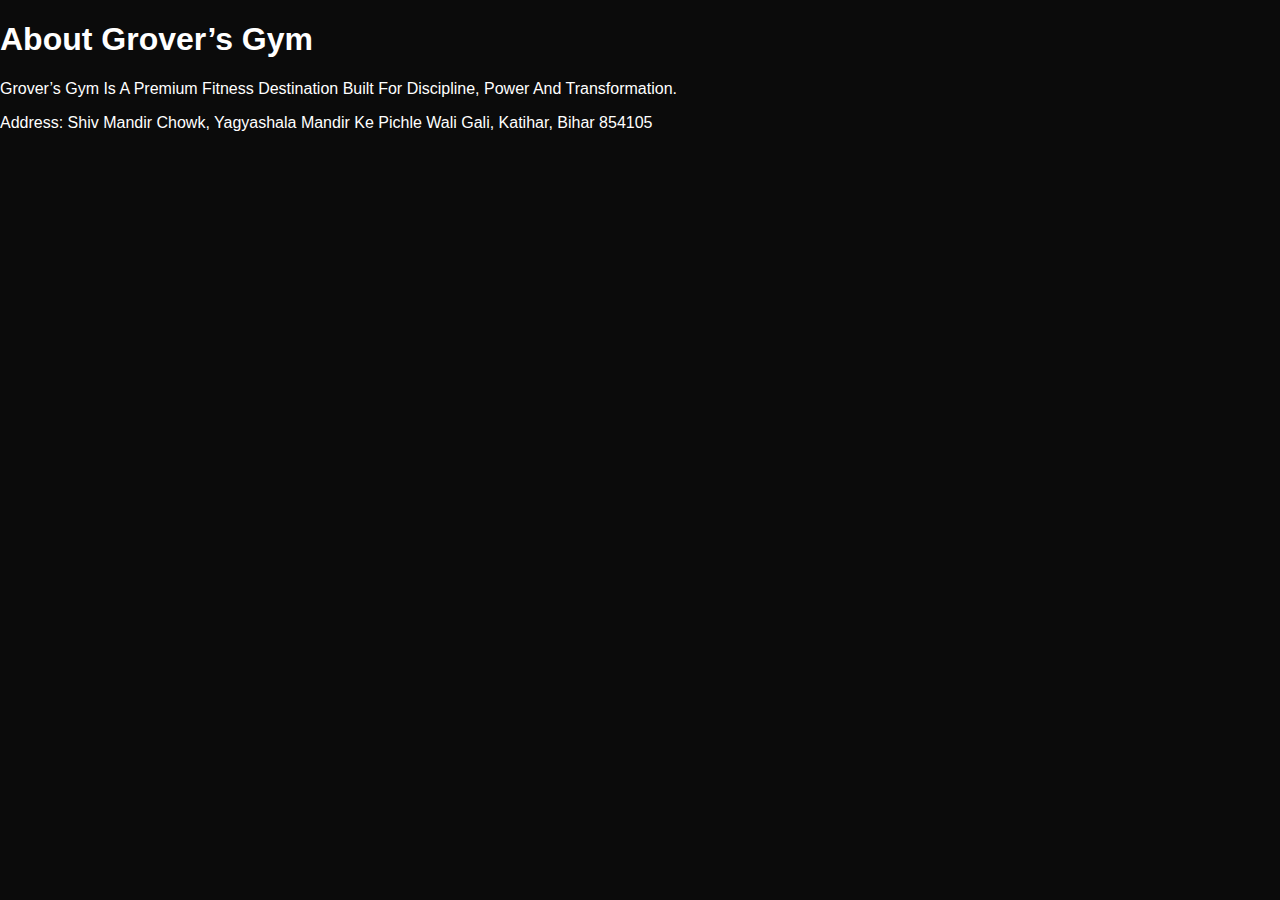
<file: about.html>
<!DOCTYPE html>
<html>
<head>
<title>About | Grover’s Gym</title>
<link rel="stylesheet" href="assets/css/style.css">
</head>
<body>
<section class="page">
<h1>About Grover’s Gym</h1>
<p>Grover’s Gym Is A Premium Fitness Destination Built For Discipline, Power And Transformation.</p>
<p>Address: Shiv Mandir Chowk, Yagyashala Mandir Ke Pichle Wali Gali, Katihar, Bihar 854105</p>
</section>
</body>
</html>
</file>
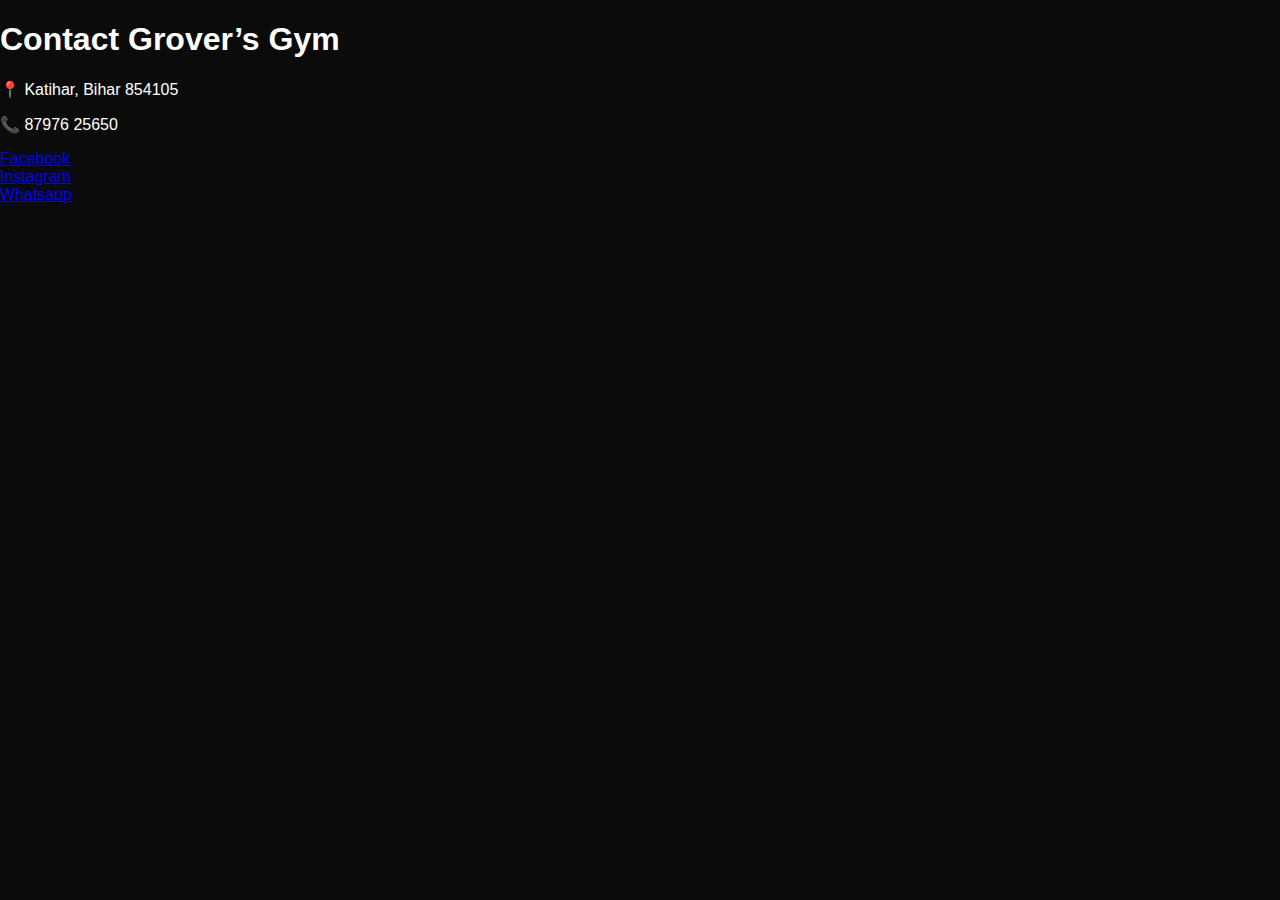
<file: contact.html>
<!DOCTYPE html>
<html>
<head>
<title>Contact | Grover’s Gym</title>
<link rel="stylesheet" href="assets/css/style.css">
</head>
<body>
<section class="page">
<h1>Contact Grover’s Gym</h1>
<p>📍 Katihar, Bihar 854105</p>
<p>📞 87976 25650</p>

<a href="https://www.facebook.com/GroversGym/">Facebook</a><br>
<a href="https://www.instagram.com/_grovers__/">Instagram</a><br>
<a href="https://wa.me/message/UFVYP5GM4XAHA1">Whatsapp</a>
</section>
</body>
</html>
</file>
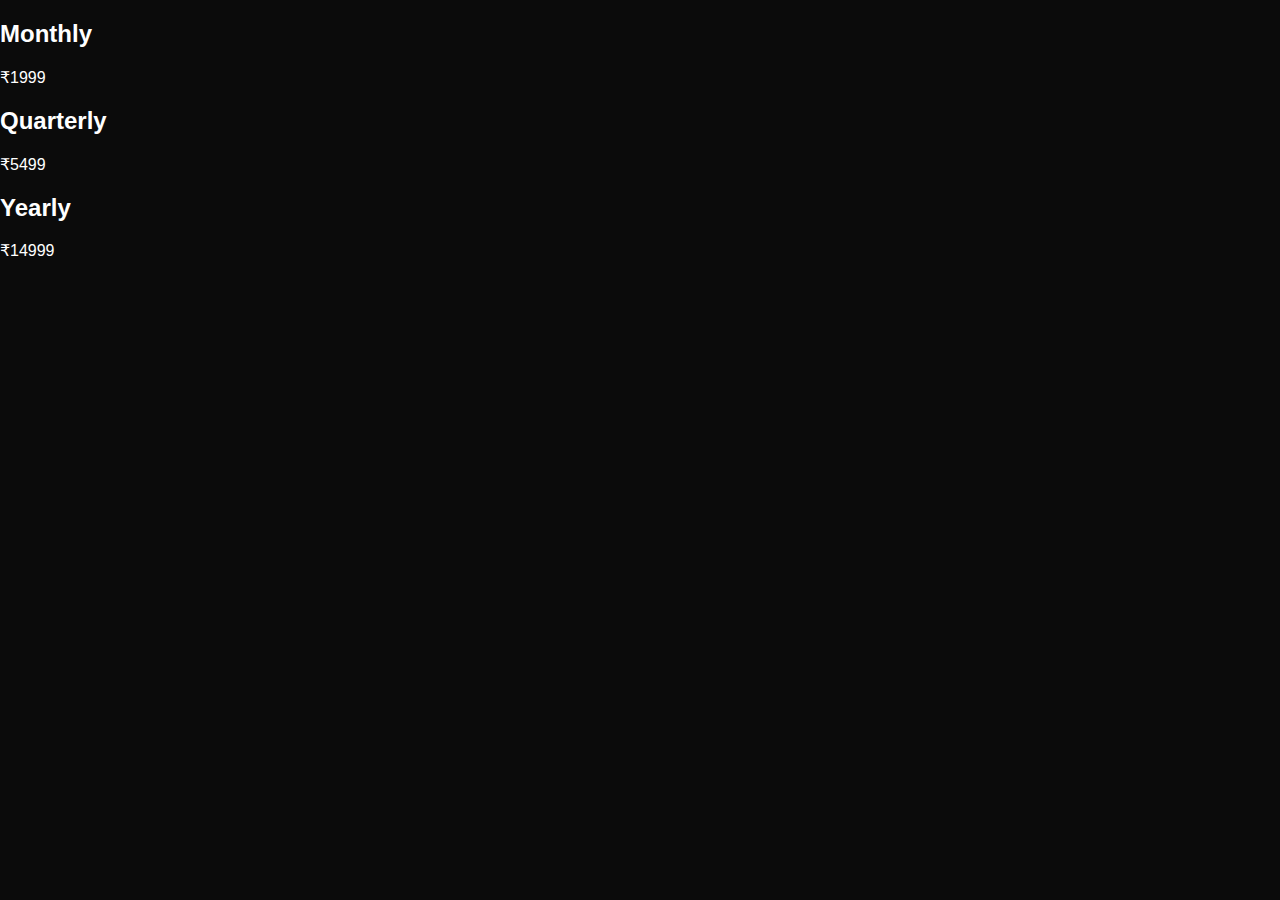
<file: membership.html>
<!DOCTYPE html>
<html>
<head>
<title>Membership | Grover’s Gym</title>
<link rel="stylesheet" href="assets/css/style.css">
</head>
<body>
<section class="pricing">
<div class="card">
<h2>Monthly</h2>
<p>₹1999</p>
</div>
<div class="card">
<h2>Quarterly</h2>
<p>₹5499</p>
</div>
<div class="card">
<h2>Yearly</h2>
<p>₹14999</p>
</div>
</section>
</body>
</html>
</file>
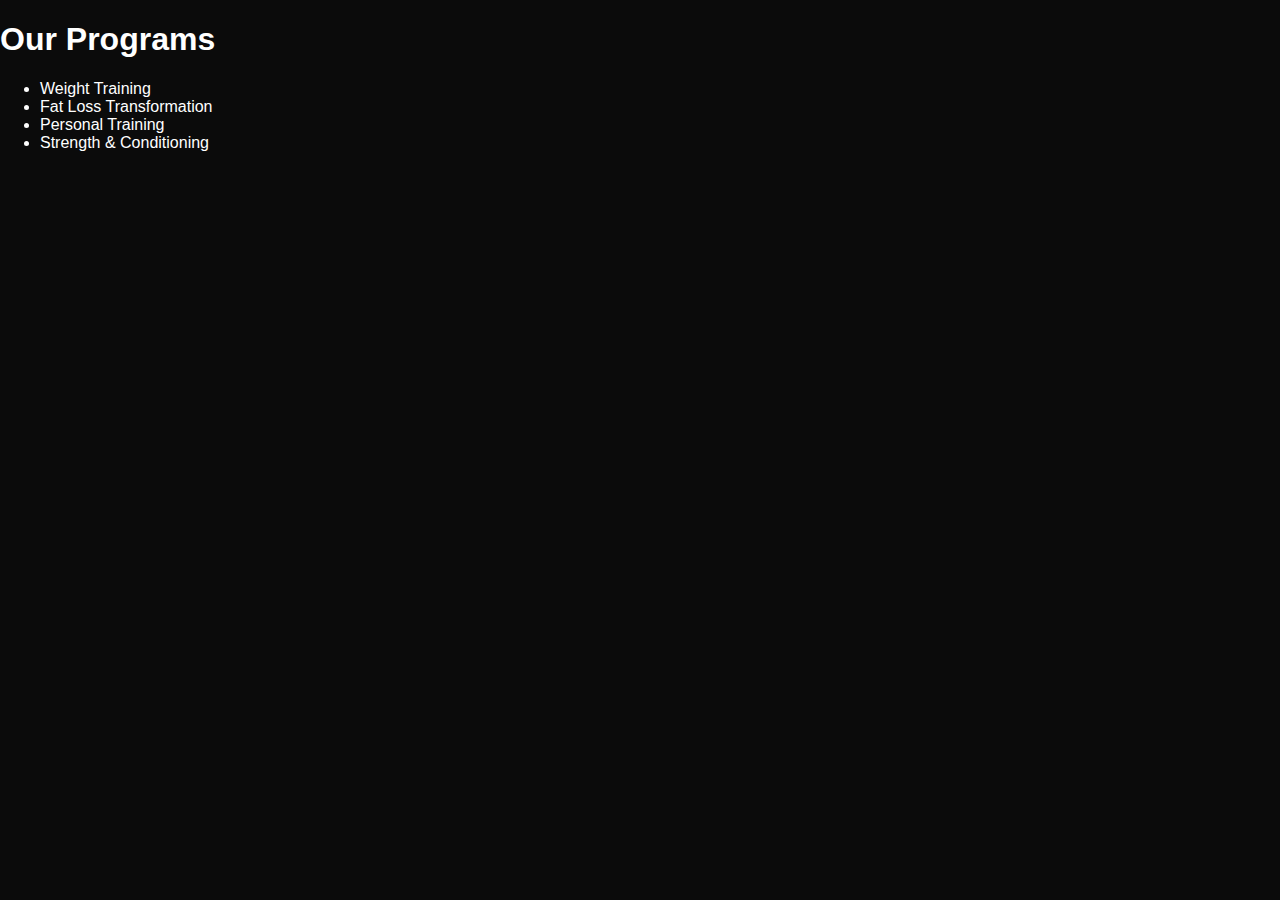
<file: programs.html>
<!DOCTYPE html>
<html>
<head>
<title>Programs | Grover’s Gym</title>
<link rel="stylesheet" href="assets/css/style.css">
</head>
<body>
<section class="page">
<h1>Our Programs</h1>
<ul>
<li>Weight Training</li>
<li>Fat Loss Transformation</li>
<li>Personal Training</li>
<li>Strength & Conditioning</li>
</ul>
</section>
</body>
</html>
</file>
<file: assets/css/style.css>
body {
  margin: 0;
  font-family: Arial, Helvetica, sans-serif;
  background: #0b0b0b;
  color: #ffffff;
}

.navbar {
  display: flex;
  justify-content: space-between;
  padding: 20px 40px;
  background: #000;
}

.navbar a {
  color: #fff;
  margin-left: 20px;
  text-decoration: none;
}

.hero {
  height: 90vh;
  display: flex;
  flex-direction: column;
  justify-content: center;
  align-items: center;
}

.btn {
  padding: 14px 30px;
  background: gold;
  color: black;
  margin: 10px;
  text-decoration: none;
}

.outline {
  background: transparent;
  border: 1px solid gold;
  color: gold;
}
</file>
